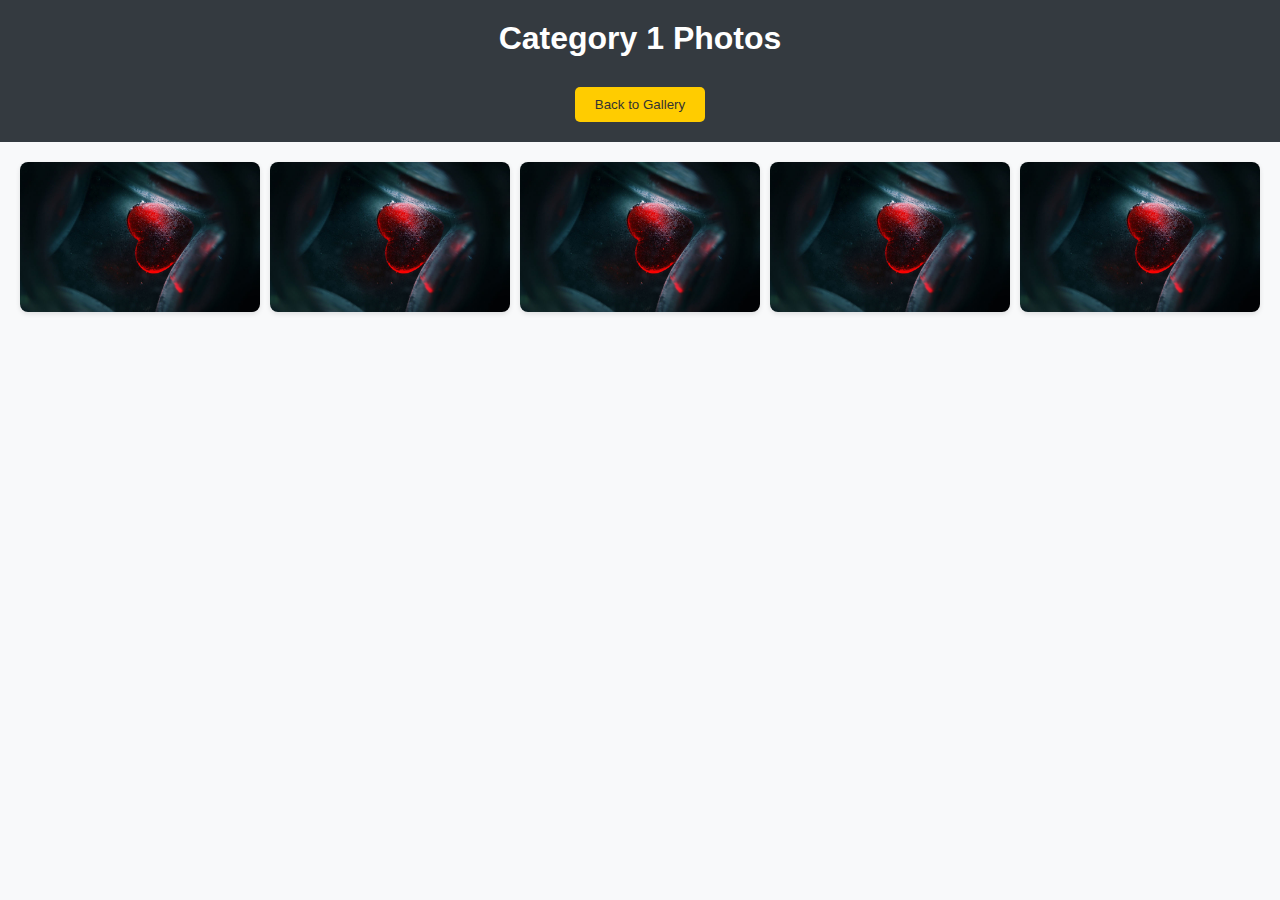
<file: category1.html>
<!DOCTYPE html>
<html lang="en">
<head>
    <meta charset="UTF-8">
    <meta name="viewport" content="width=device-width, initial-scale=1.0">
    <title>Category 1 Photos</title>
    <link rel="stylesheet" href="styles.css"> <!-- Link to your CSS file -->
</head>
<body>
    <header>
        <h1>Category 1 Photos</h1>
        <a href="index.html">
            <button class="back-button">Back to Gallery</button>
        </a>
    </header>
    <section id="category-gallery">
        <div class="gallery-grid">
            <img src="compressed.jpg" alt="Category 1 Photo 1">
            <img src="compressed.jpg" alt="Category 1 Photo 2">
            <img src="compressed.jpg" alt="Category 1 Photo 3">
            <img src="compressed.jpg" alt="Category 1 Photo 4">
            <img src="compressed.jpg" alt="Category 1 Photo 5">
        </div>
    </section>
</body>
</html>
</file>
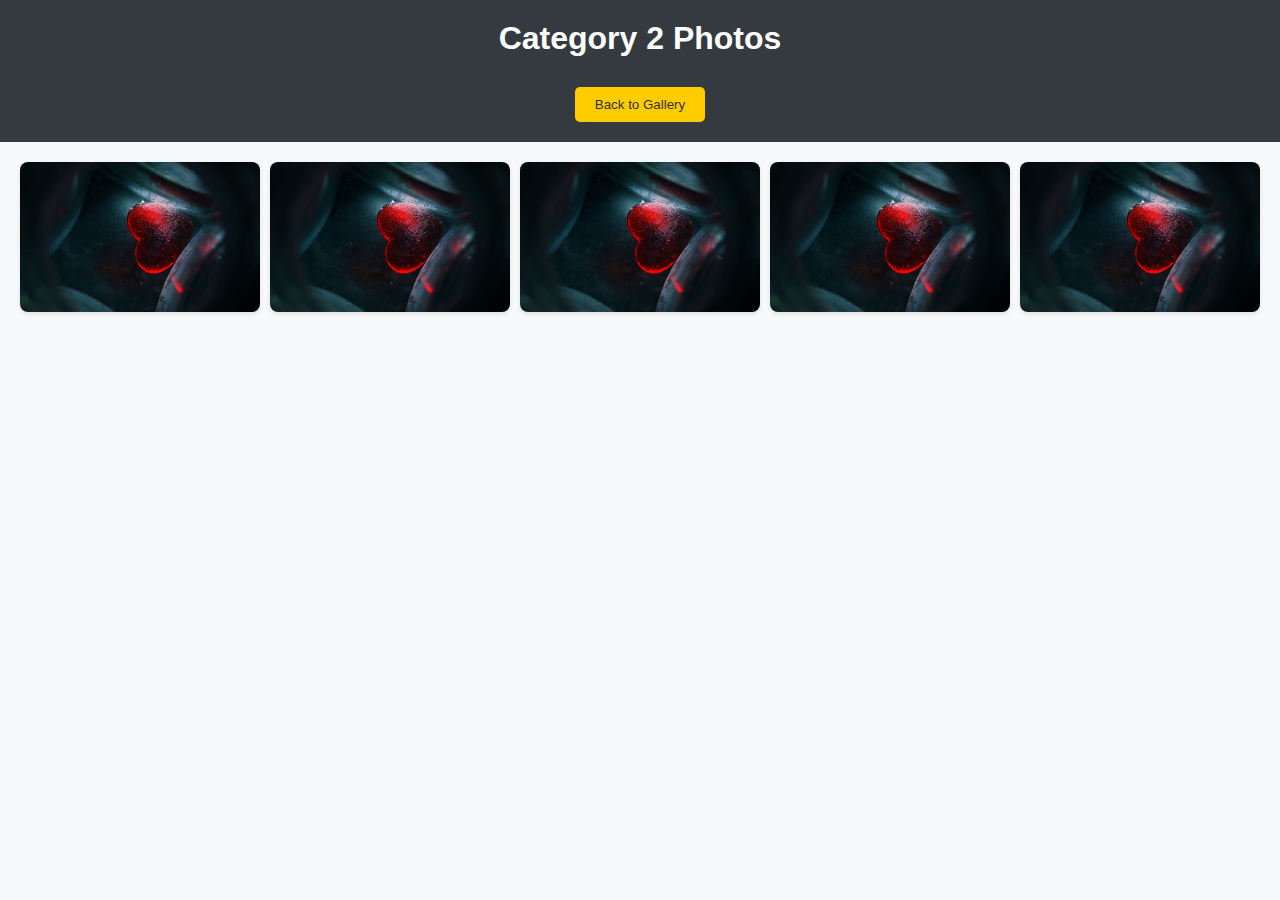
<file: category2.html>
<!DOCTYPE html>
<html lang="en">
<head>
    <meta charset="UTF-8">
    <meta name="viewport" content="width=device-width, initial-scale=1.0">
    <title>Category 1 Photos</title>
    <link rel="stylesheet" href="styles.css"> <!-- Link to your CSS file -->
</head>
<body>
    <header>
        <h1>Category 2 Photos</h1>
        <a href="index.html">
            <button class="back-button">Back to Gallery</button>
        </a>
    </header>
    <section id="category-gallery">
        <div class="gallery-grid">
            <img src="compressed.jpg" alt="Category 1 Photo 1">
            <img src="compressed.jpg" alt="Category 1 Photo 2">
            <img src="compressed.jpg" alt="Category 1 Photo 3">
            <img src="compressed.jpg" alt="Category 1 Photo 4">
            <img src="compressed.jpg" alt="Category 1 Photo 5">
        </div>
    </section>
</body>
</html>
</file>
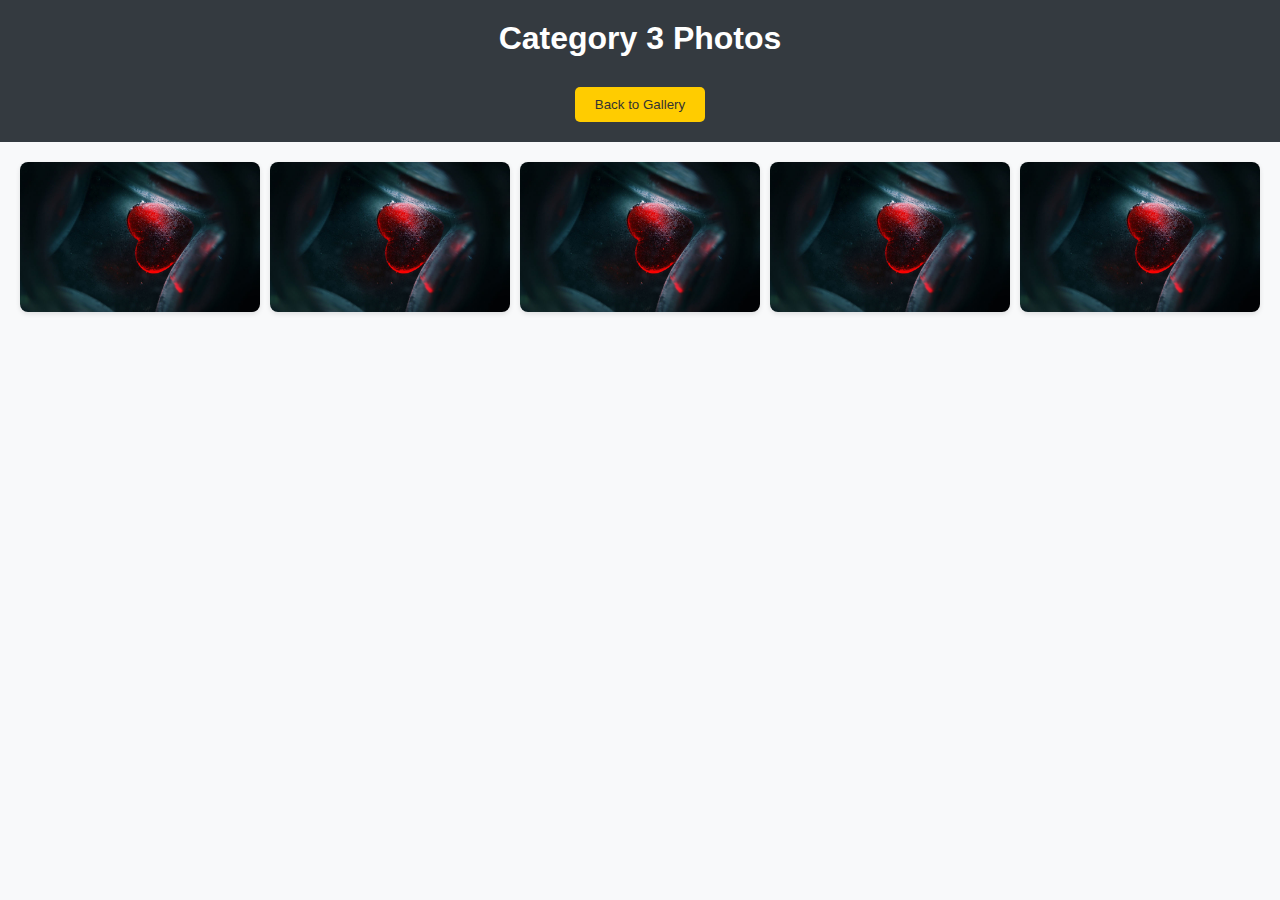
<file: category3.html>
<!DOCTYPE html>
<html lang="en">
<head>
    <meta charset="UTF-8">
    <meta name="viewport" content="width=device-width, initial-scale=1.0">
    <title>Category 1 Photos</title>
    <link rel="stylesheet" href="styles.css"> <!-- Link to your CSS file -->
</head>
<body>
    <header>
        <h1>Category 3 Photos</h1>
        <a href="index.html">
            <button class="back-button">Back to Gallery</button>
        </a>
    </header>
    <section id="category-gallery">
        <div class="gallery-grid">
            <img src="compressed.jpg" alt="Category 1 Photo 1">
            <img src="compressed.jpg" alt="Category 1 Photo 2">
            <img src="compressed.jpg" alt="Category 1 Photo 3">
            <img src="compressed.jpg" alt="Category 1 Photo 4">
            <img src="compressed.jpg" alt="Category 1 Photo 5">
        </div>
    </section>
</body>
</html>
</file>
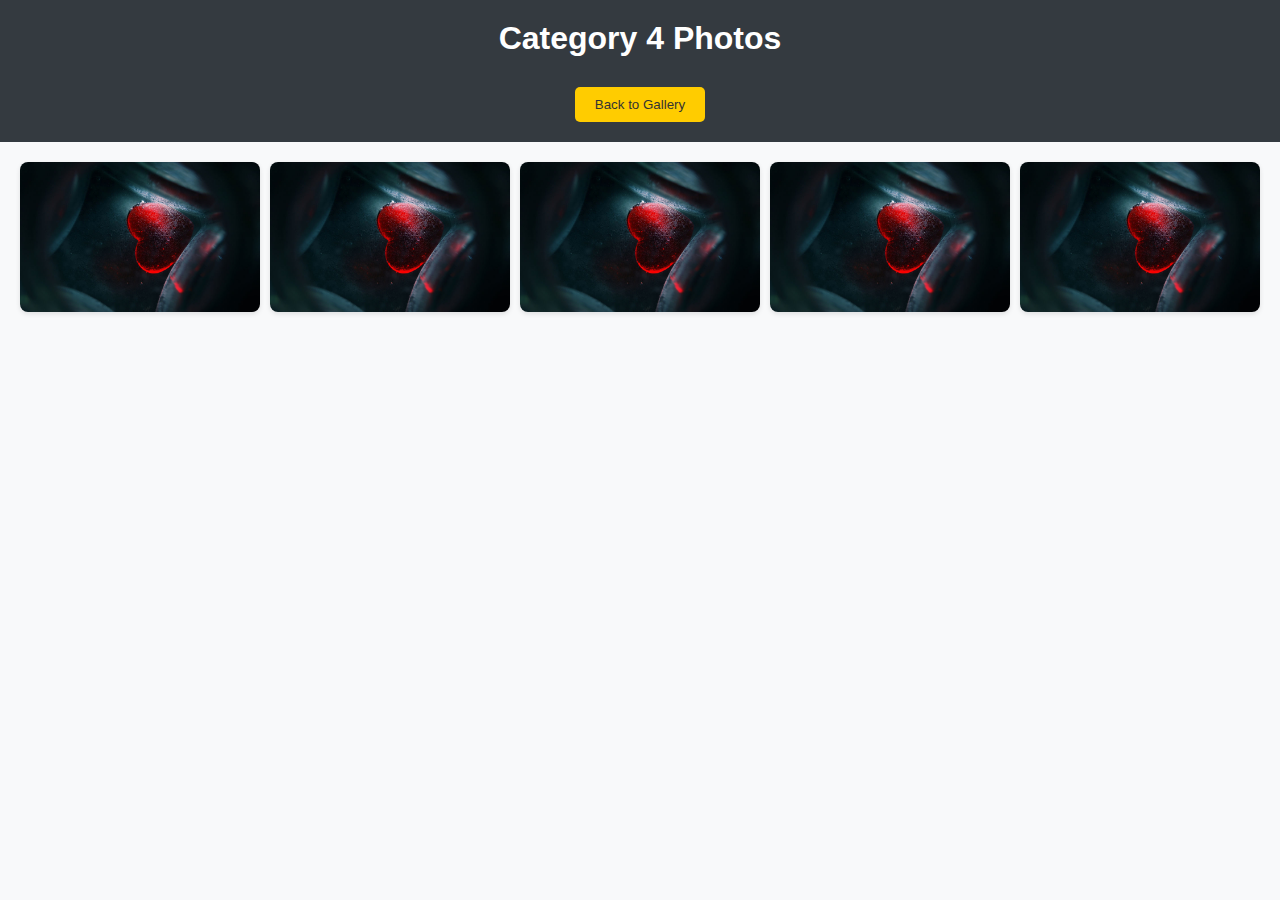
<file: category4.html>
<!DOCTYPE html>
<html lang="en">
<head>
    <meta charset="UTF-8">
    <meta name="viewport" content="width=device-width, initial-scale=1.0">
    <title>Category 1 Photos</title>
    <link rel="stylesheet" href="styles.css"> <!-- Link to your CSS file -->
</head>
<body>
    <header>
        <h1>Category 4 Photos</h1>
        <a href="index.html">
            <button class="back-button">Back to Gallery</button>
        </a>
    </header>
    <section id="category-gallery">
        <div class="gallery-grid">
            <img src="compressed.jpg" alt="Category 1 Photo 1">
            <img src="compressed.jpg" alt="Category 1 Photo 2">
            <img src="compressed.jpg" alt="Category 1 Photo 3">
            <img src="compressed.jpg" alt="Category 1 Photo 4">
            <img src="compressed.jpg" alt="Category 1 Photo 5">
        </div>
    </section>
</body>
</html>
</file>
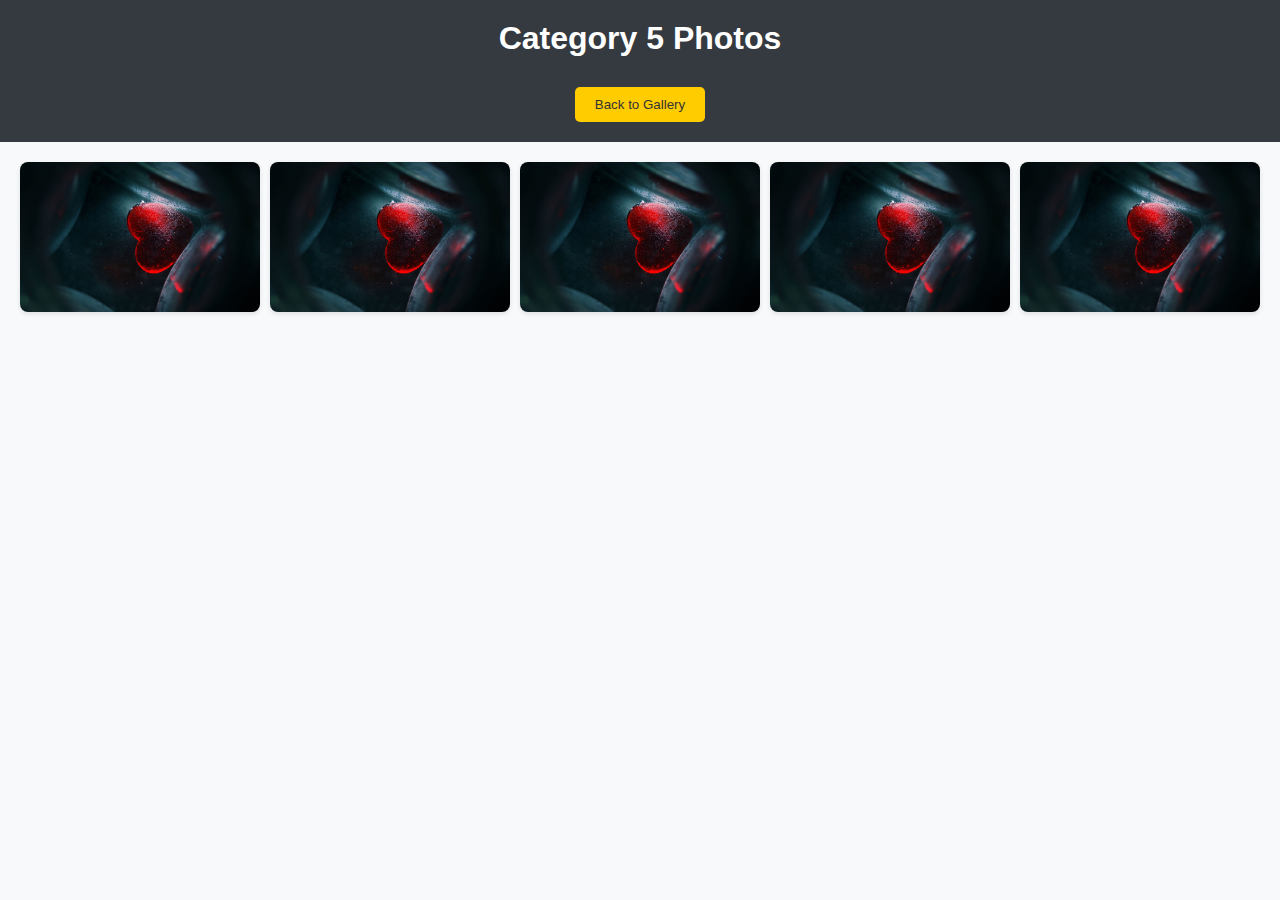
<file: category5.html>
<!DOCTYPE html>
<html lang="en">
<head>
    <meta charset="UTF-8">
    <meta name="viewport" content="width=device-width, initial-scale=1.0">
    <title>Category 1 Photos</title>
    <link rel="stylesheet" href="styles.css"> <!-- Link to your CSS file -->
</head>
<body>
    <header>
        <h1>Category 5 Photos</h1>
        <a href="index.html">
            <button class="back-button">Back to Gallery</button>
        </a>
    </header>
    <section id="category-gallery">
        <div class="gallery-grid">
            <img src="compressed.jpg" alt="Category 1 Photo 1">
            <img src="compressed.jpg" alt="Category 1 Photo 2">
            <img src="compressed.jpg" alt="Category 1 Photo 3">
            <img src="compressed.jpg" alt="Category 1 Photo 4">
            <img src="compressed.jpg" alt="Category 1 Photo 5">
        </div>
    </section>
</body>
</html>
</file>
<file: styles.css>
body {
    font-family: Arial, sans-serif;
    margin: 0;
    padding: 0;
    background-color: #f8f9fa; /* Light background color */
}

header {
    padding: 20px;
    text-align: center;
    background-color: #343a40; /* Dark background for header */
    color: white; /* White text color */
}

header h1 {
    margin: 0; /* Remove default margin */
}

.back-button {
    padding: 10px 20px; /* Padding for button */
    margin-top: 30px;
    border: none;
    border-radius: 5px; /* Rounded corners */
    background-color: #ffcc00; /* Button color */
    color: #333; /* Button text color */
    cursor: pointer; /* Pointer cursor on hover */
    transition: background-color 0.3s; /* Smooth transition */
}

.back-button:hover {
    background-color: #e6b800; /* Darker shade on hover */
}

#category-gallery {
    padding: 20px; /* Padding around the gallery */
}

.gallery-grid {
    display: grid;
    grid-template-columns: repeat(auto-fill, minmax(200px, 1fr)); /* Responsive grid */
    gap: 10px; /* Space between grid items */
}

.gallery-grid img {
    width: 100%; /* Make images responsive */
    height: auto; /* Maintain aspect ratio */
    border-radius: 8px; /* Rounded corners for images */
    box-shadow: 0 2px 5px rgba(0, 0, 0, 0.1); /* Subtle shadow for images */
    transition: transform 0.3s; /* Smooth scaling on hover */
}

.gallery-grid img:hover {
    transform: scale(1.05); /* Slightly scale up on hover */
}
</file>
